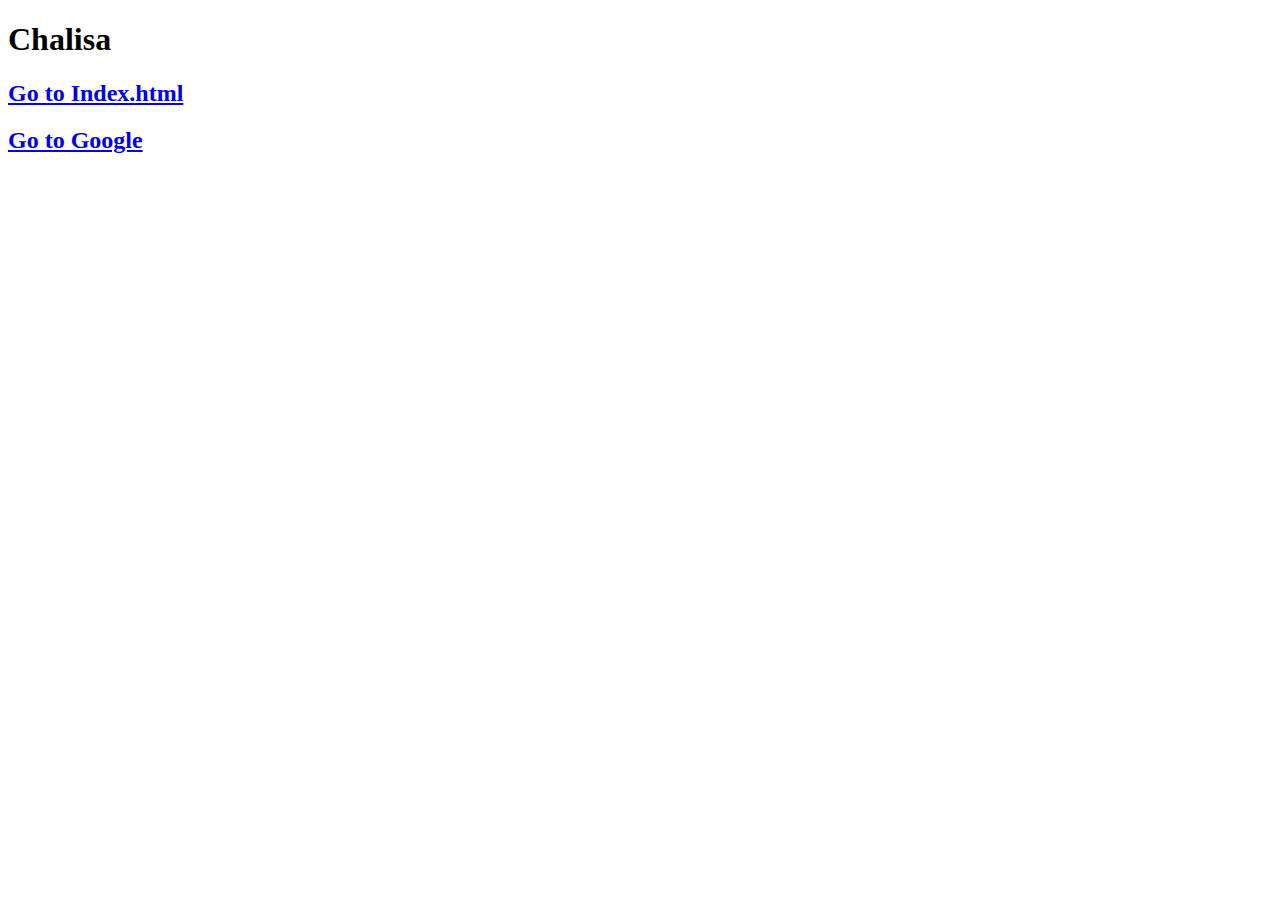
<file: mydata.html>
<!DOCTYPE html>
<html lang="en">
<head>
    <meta charset="UTF-8">
    <meta name="viewport" content="width=, initial-scale=1.0">
    <title>Document</title>
</head>
<body>
    <h1>Chalisa</h1>
    <h2><a href="index.html">Go to Index.html</a></h2>
    <h2><a href="https://www.google.com">Go to Google</a></h2>
</body>
</html>
</file>
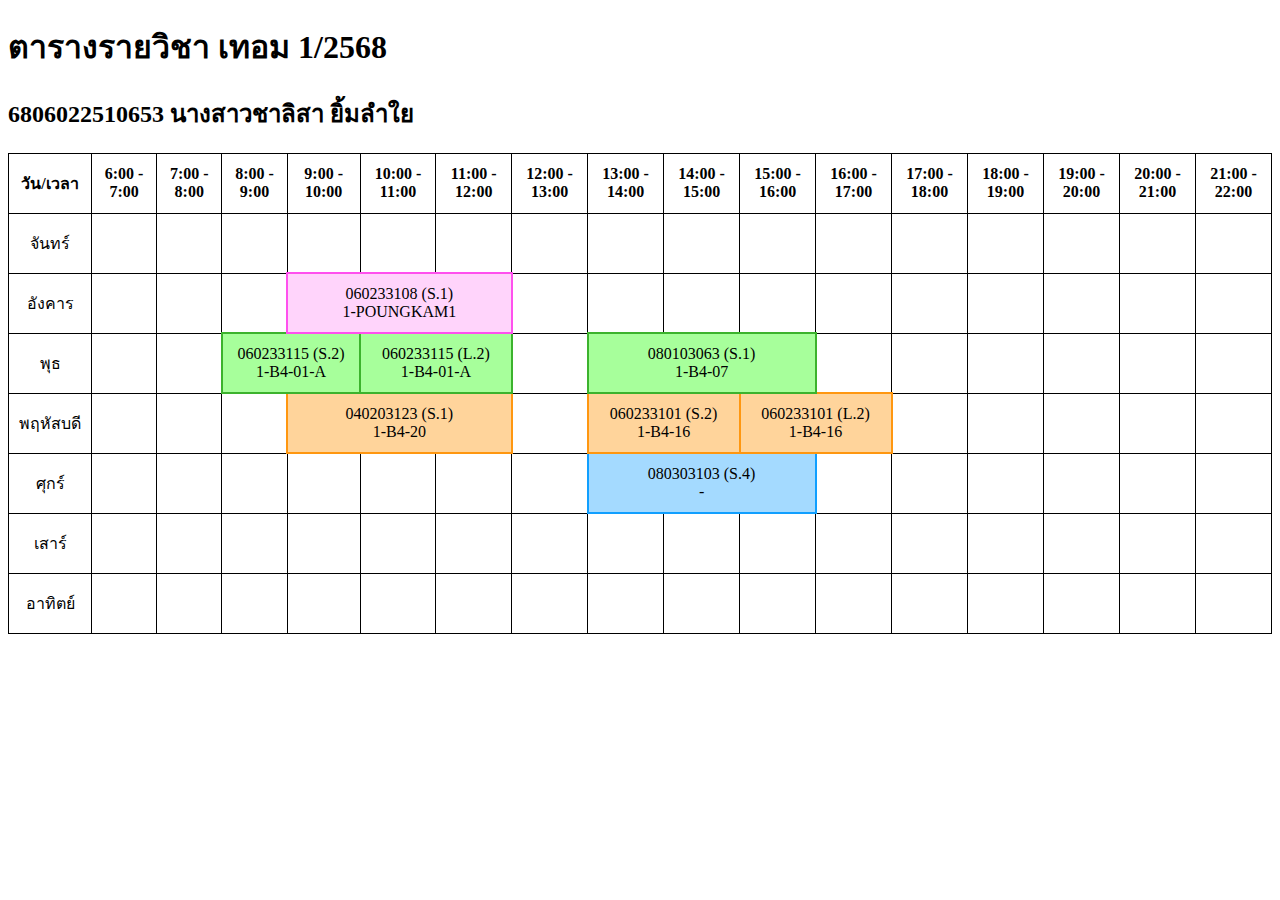
<file: subject.html>
<!DOCTYPE html>
<html>
<head>
<style>
table {
      width: 100%;
      border-collapse: collapse;
    }

    th, td {
      border: 1px solid black;
      padding: 10px; 
      text-align: center; 
      vertical-align: middle; 
    }

    th {
      background-color: #ffffff; 
      color: rgb(0, 0, 0); 
    }
</style>
</head>
<body>

<h1>ตารางรายวิชา เทอม 1/2568</h1>
<h2>6806022510653 นางสาวชาลิสา ยิ้มลำใย</h2>

<table style="width:100%">
  <tr style="height: 60px;">
    <th>วัน/เวลา</th>
    <th>6:00 - 7:00</th>
    <th>7:00 - 8:00</th>
    <th>8:00 - 9:00</th>
    <th>9:00 - 10:00</th>
    <th>10:00 - 11:00</th>
    <th>11:00 - 12:00</th>
    <th>12:00 - 13:00</th>
    <th>13:00 - 14:00</th>
    <th>14:00 - 15:00</th>
    <th>15:00 - 16:00</th>
    <th>16:00 - 17:00</th>
    <th>17:00 - 18:00</th>
    <th>18:00 - 19:00</th>
    <th>19:00 - 20:00</th>
    <th>20:00 - 21:00</th>
    <th>21:00 - 22:00</th>
  </tr>
  <tr style="height: 60px;">
    <td>จันทร์</td>
    <td></td>
    <td></td>
    <td></td>
    <td></td>
    <td></td>
    <td></td>
    <td></td>
    <td></td>
    <td></td>
    <td></td>
    <td></td>
    <td></td>
    <td></td>
    <td></td>
    <td></td>
    <td></td>
  </tr>
  <tr style="height: 60px;">
    <td>อังคาร</td>
    <td></td>
    <td></td>
    <td></td>
    <td colspan="3" style=" border: 2px solid #ff50ee; background-color: #ffd4fb; text-align: center; vertical-align: middle;">060233108 (S.1) <br>1-POUNGKAM1</td>
    <td></td>
    <td></td>
    <td></td>
    <td></td>
    <td></td>
    <td></td>
    <td></td>
    <td></td>
    <td></td>
    <td></td>
  </tr>
  <tr style="height: 60px;">
    <td>พุธ</td>
    <td></td>
    <td></td>
    <td colspan="2" style="border: 2px solid #3cb32d; background-color: #a7ff9b; text-align: center; vertical-align: middle;">060233115 (S.2) <br>1-B4-01-A</td>
    <td colspan="2" style="border: 2px solid #3cb32d; background-color: #a7ff9b; text-align: center; vertical-align: middle;">060233115 (L.2) <br>1-B4-01-A</td>
    <td></td>
    <td colspan="3" style="border: 2px solid #3cb32d; background-color: #a7ff9b; text-align: center; vertical-align: middle;">080103063 (S.1) <br>1-B4-07</td>
    <td></td>
    <td></td>
    <td></td>
    <td></td>
    <td></td>
    <td></td>
  </tr>
  <tr style="height: 60px;">
    <td>พฤหัสบดี</td>
    <td></td>
    <td></td>
    <td></td>
    <td colspan="3" style="border: 2px solid #ff9710; background-color: #ffd49b; text-align: center; vertical-align: middle;">040203123 (S.1) <br>1-B4-20</td>
    <td></td>
    <td colspan="2" style="border: 2px solid #ff9710; background-color: #ffd49b; text-align: center; vertical-align: middle;">060233101 (S.2) <br>1-B4-16</td>
    <td colspan="2" style="border: 2px solid #ff9710; background-color: #ffd49b; text-align: center; vertical-align: middle;">060233101 (L.2) <br>1-B4-16</td>
    <td></td>
    <td></td>
    <td></td>
    <td></td>
    <td></td>
  </tr>
  <tr style="height: 60px;">
    <td>ศุกร์</td>
    <td></td>
    <td></td>
    <td></td>
    <td></td>
    <td></td>
    <td></td>
    <td></td>
    <td colspan="3" style="border: 2px solid #109fff; background-color: #a4daff; text-align: center; vertical-align: middle;">080303103 (S.4)<br>-</td>
    <td></td>
    <td></td>
    <td></td>
    <td></td>
    <td></td>
    <td></td>
  </tr>
  <tr style="height: 60px;">
    <td>เสาร์</td>
    <td></td>
    <td></td>
    <td></td>
    <td></td>
    <td></td>
    <td></td>
    <td></td>
    <td></td>
    <td></td>
    <td></td>
    <td></td>
    <td></td>
    <td></td>
    <td></td>
    <td></td>
    <td></td>
  </tr>
  <tr style="height: 60px;">
    <td>อาทิตย์</td>
    <td></td>
    <td></td>
    <td></td>
    <td></td>
    <td></td>
    <td></td>
    <td></td>
    <td></td>
    <td></td>
    <td></td>
    <td></td>
    <td></td>
    <td></td>
    <td></td>
    <td></td>
    <td></td>
  </tr>
</table>
</body>
</html>
</file>
